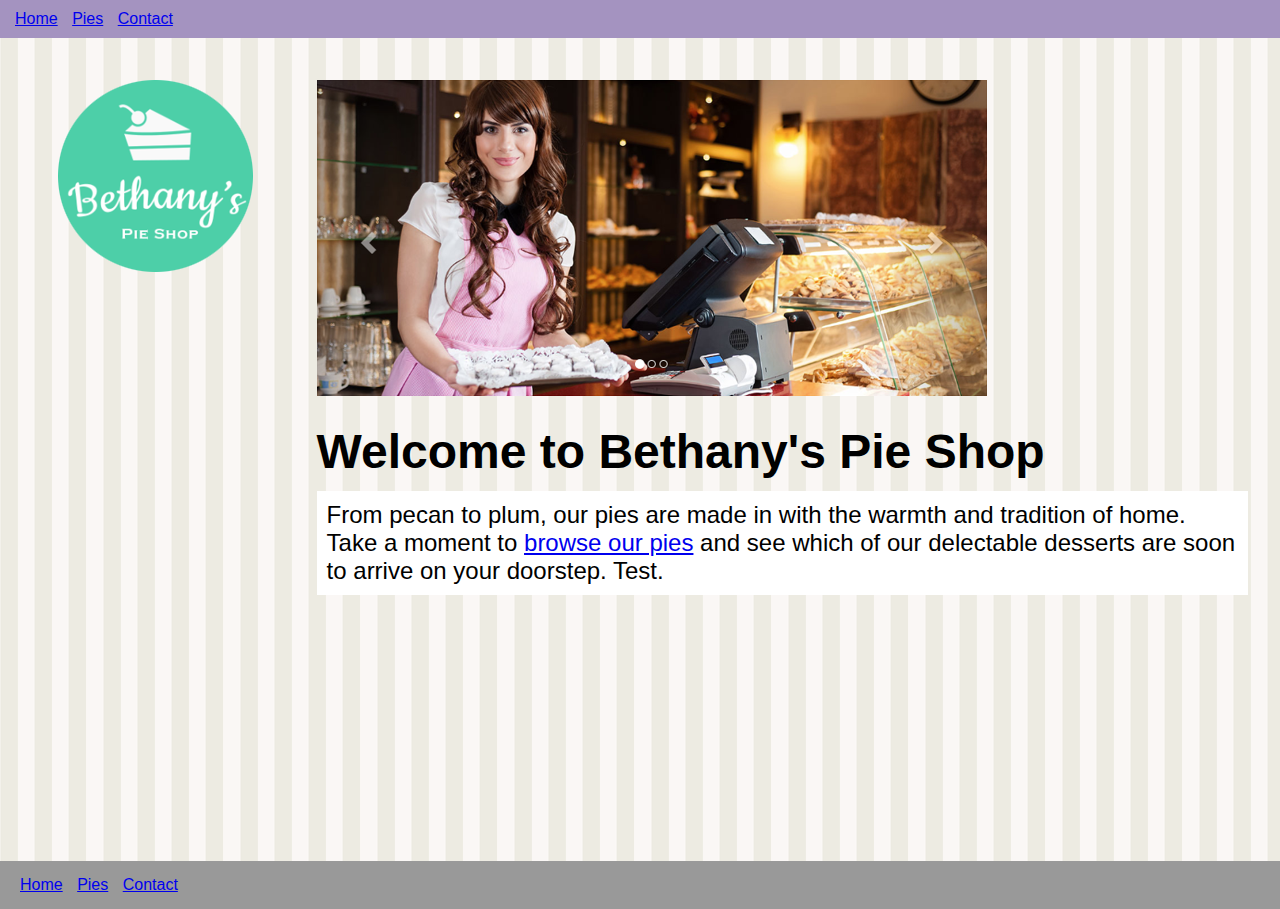
<file: index.html>
<!DOCTYPE html>
<html lang="en">
<head>
    <meta charset="UTF-8">
    <meta name="viewport" content="width=device-width, initial-scale=1.0">
    <title>Bethany's Pie Shop</title>
    <link rel="stylesheet" href="site.css" type="text/css">
    <style>
        h1 {
            font-size: 3em;
            margin-top: 0.5em;
        }

        .banner {
            max-width: 100%;
        }

        .sub-title {
            background-color: white;
            font-size: 1.5em;
            padding: 10px;
        }
    </style>
</head>
<body>
    <header>
        <nav>
            <ul>
                <li><a href="/">Home</a></li>
                <li><a href="pies.html">Pies</a></li>
                <li><a href="contact.html">Contact</a></li>
            </ul>
        </nav>
    </header>
    <main>
        <aside><img src="images/logo.png" alt="Bethany's Pie Shop"></aside>
        <article>
            <img src="images/banner.png" class="banner" alt="Bethany's Pie Shop">
            <h1>Welcome to Bethany's Pie Shop</h1>
            <p class="sub-title">
                From pecan to plum, our pies are made in
                 with the warmth and tradition of home. Take a 
                 moment to <a href="pies.html">browse our pies</a>
                 and see which of our delectable desserts
                 are soon to arrive on your doorstep. Test.
            </p>
        </article>
    </main>
    <footer>
        <nav>
            <ul>
                <li><a href="/">Home</a></li>
                <li><a href="pies.html">Pies</a></li>
                <li><a href="contact.html">Contact</a></li>
            </ul>
        </nav>
    </footer>
</body>
</html>
</file>
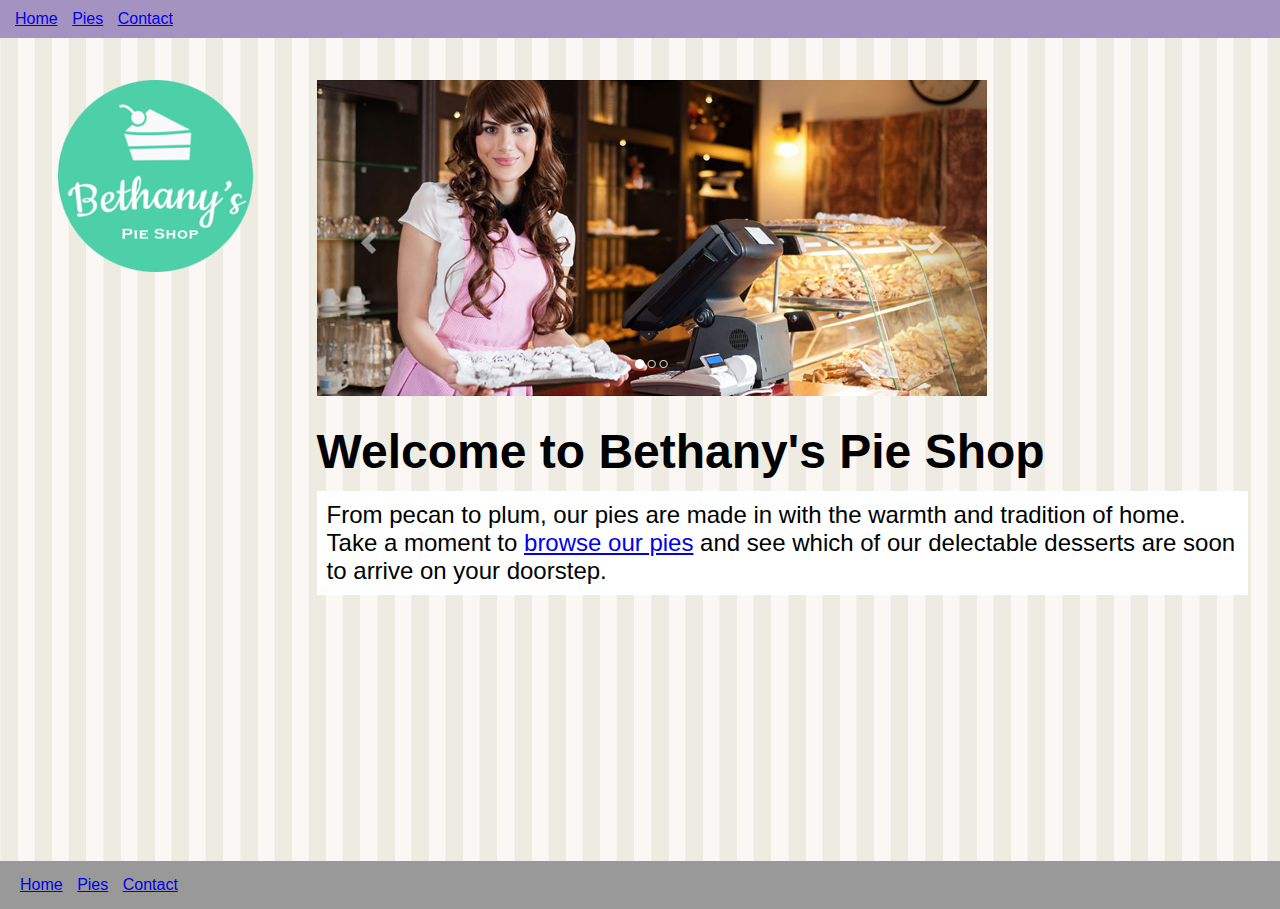
<file: contact.html>
<!DOCTYPE html>
<html lang="en">
<head>
    <meta charset="UTF-8">
    <meta name="viewport" content="width=device-width, initial-scale=1.0">
    <title>Bethany's Pie Shop</title>
    <link rel="stylesheet" href="site.css" type="text/css">
    <style>
        h1 {
            font-size: 3em;
            margin-top: 0.5em;
        }

        .banner {
            max-width: 100%;
        }

        .sub-title {
            background-color: white;
            font-size: 1.5em;
            padding: 10px;
        }
    </style>
</head>
<body>
    <header>
        <nav>
            <ul>
                <li><a href="/">Home</a></li>
                <li><a href="pies.html">Pies</a></li>
                <li><a href="contact.html">Contact</a></li>
            </ul>
        </nav>
    </header>
    <main>
        <aside><img src="images/logo.png" alt="Bethany's Pie Shop"></aside>
        <article>
            <img src="images/banner.png" class="banner" alt="Bethany's Pie Shop">
            <h1>Welcome to Bethany's Pie Shop</h1>
            <p class="sub-title">
                From pecan to plum, our pies are made in
                 with the warmth and tradition of home. Take a 
                 moment to <a href="pies.html">browse our pies</a>
                 and see which of our delectable desserts
                 are soon to arrive on your doorstep.
            </p>
        </article>
    </main>
    <footer>
        <nav>
            <ul>
                <li><a href="/">Home</a></li>
                <li><a href="pies.html">Pies</a></li>
                <li><a href="contact.html">Contact</a></li>
            </ul>
        </nav>
    </footer>
</body>
</html>
</file>
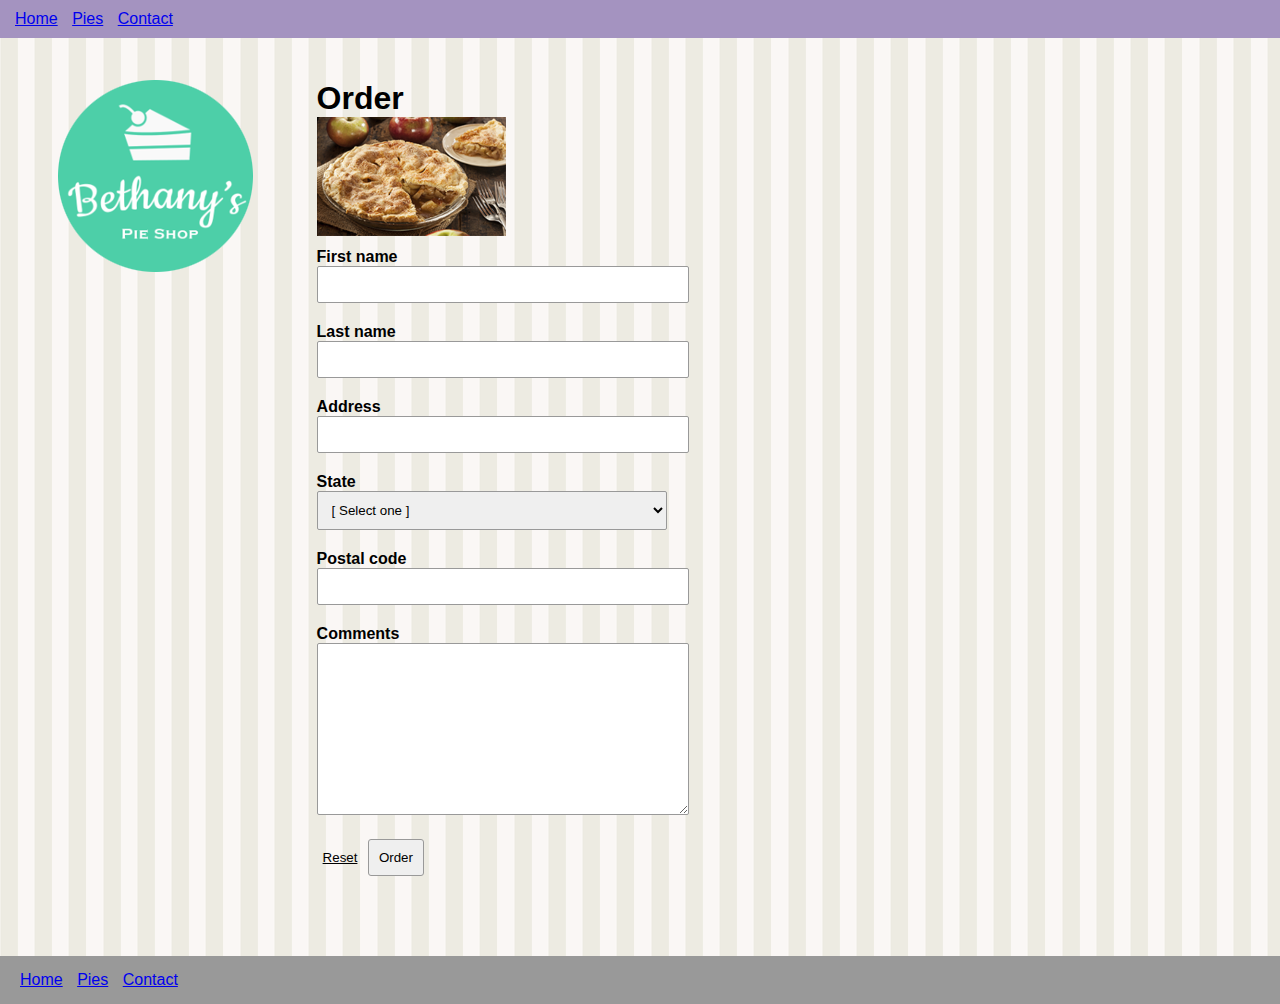
<file: order.html>
<!DOCTYPE html>
<html lang="en">
<head>
    <meta charset="UTF-8">
    <meta name="viewport" content="width=device-width, initial-scale=1.0">
    <title>Bethany's Pie Shop</title>
    <link rel="stylesheet" href="site.css" type="text/css">
    <style>

        @media only screen and (min-width: 768px) {
            article {
                width: 350px;
            }
        }

        .input-group {
            margin-bottom: 20px;
        }

        .input-group input,
        .input-group textarea,
        .input-group select {
            padding: 10px;
            border: solid 1px #999;
            border-radius: 2px;
            width: 100%;
        }

        label {
            font-weight: 600;
        }

        input[type="reset"] {
            background: transparent;
            border: 0;
            text-decoration: underline;
            cursor: pointer;
        }

        input[type="submit"] {
            border: solid 1px #999;
            border-radius: 3px;
            padding: 10px;
        }
    </style>
</head>
<body>
    <header>
        <nav>
            <ul>
                <li><a href="/">Home</a></li>
                <li><a href="pies.html">Pies</a></li>
                <li><a href="contact.html">Contact</a></li>
            </ul>
        </nav>
    </header>
    <main>
        <aside><img src="images/logo.png" alt="Bethany's Pie Shop"></aside>
        <article>
            <h1>Order</h1>

            <div class="pie">
                <img src="/images/apple-pie.png" />
                
                <div class="columns">
                    <div class="title"></div>
                    <div class="price"></div>
                </div>
                <p class="desc"></p>
                
            </div>

            <form action="http://localhost:7071/api/post" method="POST">
                <input type="hidden" id="pie=order" name="pie-order">
                <input type="hidden" name="location" id="location">

                <div class="input-group">
                    <div><label for="first-name">First name</label></div>
                    <div><input type="text" name="first-name" id="first-name" /></div>
                </div>

                <div class="input-group">
                    <div><label for="last-name">Last name</label></div>
                    <div><input type="text" name="last-name" id="last-name" /></div>
                </div>

                <div class="input-group">
                    <div><label for="address">Address</label></div>
                    <div><input type="text" name="address" id="address" /></div>
                </div>
            
                <div class="input-group">
                    <div><label for="state">State</label></div>
                    <div>
                        <select name="state" id="state">
                            <option value="" selected>[ Select one ]</option>
                            <option value="Alabama">Alabama</option>
                            <option value="Alaska">Alaska</option>
                            <option value="Arizona">Arizona</option>
                        </select>
                    </div>
                </div>

                <div class="input-group">
                    <div><label for="postal-code">Postal code</label></div>
                    <div><input type="text" name="postal-code" id="postal-code" /></div>
                </div>

                <div class="input-group">
                    <div><label for="comments">Comments</label></div>
                    <div>
                        <textarea 
                            name="comments"
                            id="comments" 
                            cols="40" 
                            rows="10">
                        </textarea>
                    </div>
                </div>

                <input type="reset" value="Reset" />
                <input type="submit" value="Order" />

            </form>
        </article>
    </main>
    <footer>
        <nav>
            <ul>
                <li><a href="/">Home</a></li>
                <li><a href="pies.html">Pies</a></li>
                <li><a href="contact.html">Contact</a></li>
            </ul>
        </nav>
    </footer>
</body>
<script>
    window.addEventListener("DOMContentLoaded", function(e) {

        let locationBox = document.querySelector("#locaction");

        let location = {
            lattitude: "unknown",
            longitude: "unknown"
        };

        window.navigator.geolocation.getCurrentPosition(
            function(position) {
               lattitude: position.coords.latitude,
               longitude: position.coords.longitude 
            };
            locationBox.value = JSON.stringify(location);
        },
        function(error) {

        });
        
        const order = localStorage.getItem("order");

        if (order) {
            const pieOrder = JSON.parse(order);

            const orderInput = document.querySelector("#pie-order");
            orderInput.value = order;

            const pie = document.querySelector(".pie");

            const title = pie.querySelector(".title");
            const price = pie.querySelector(".price");
            const desc = pie.querySelector(".desc");

            title.innerText = pieOrder.title;
            price.innerText = pieOrder.price;
            desc.innerText = pieOrder.desc;

            const img = pie.querySelector("img");
            img.setAttribute("src", `images/${pieOrder.id}.png`);
            img.setAttribute("alt", pieOrder.title);
        }
    });
</script>
</html>
</file>
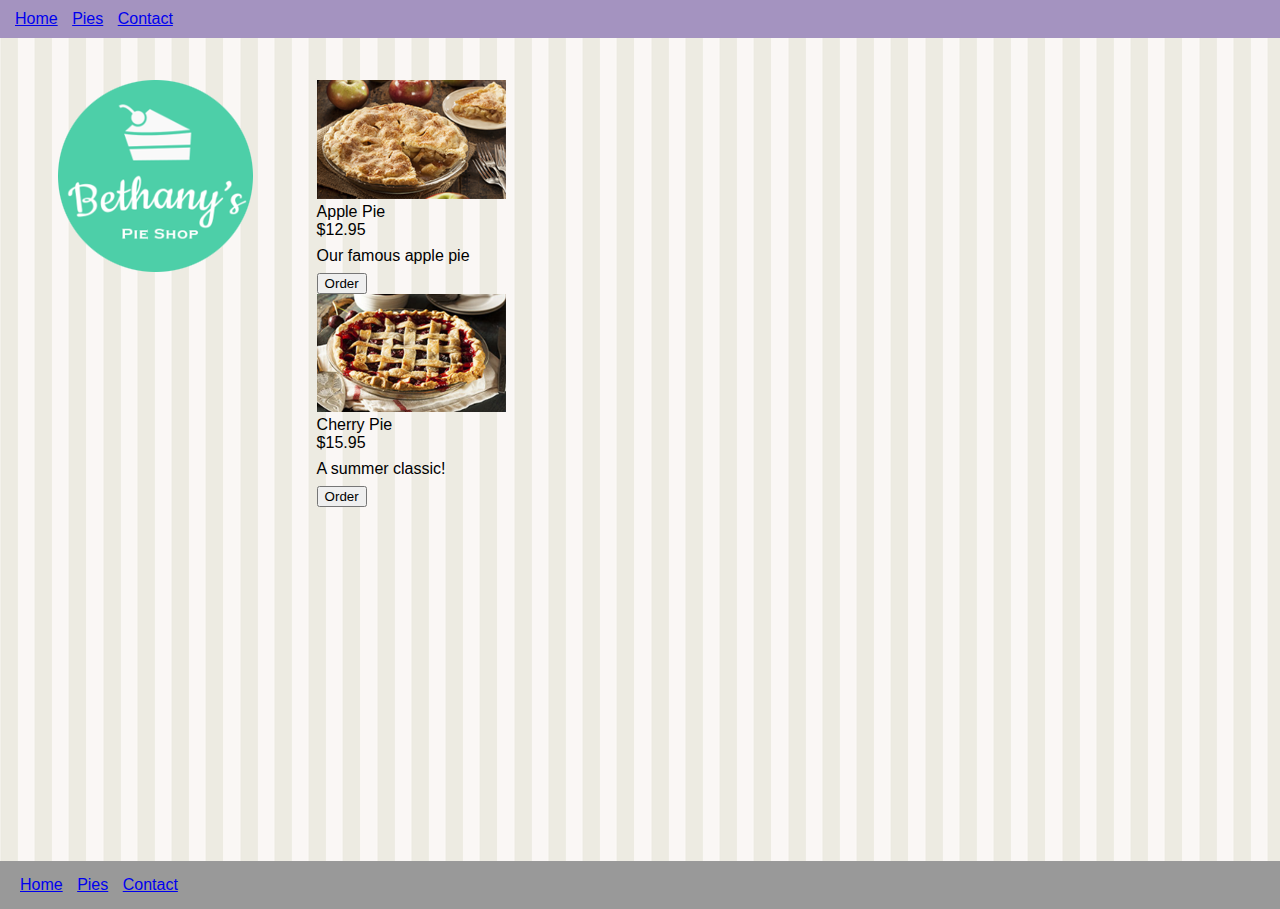
<file: pies.html>
<!DOCTYPE html>
<html lang="en">
<head>
    <meta charset="UTF-8">
    <meta name="viewport" content="width=device-width, initial-scale=1.0">
    <title>Pies | Bethany's Pie Shop</title>
    <link rel="stylesheet" href="site.css" type="text/css">
    <style>
        h1 {
            font-size: 3em;
            margin-top: 0.5em;
        }

        .banner {
            max-width: 100%;
        }

        .sub-title {
            background-color: white;
            font-size: 1.5em;
            padding: 10px;
        }
    </style>
</head>
<body>
    <header>
        <nav>
            <ul>
                <li><a href="/">Home</a></li>
                <li><a href="pies.html">Pies</a></li>
                <li><a href="contact.html">Contact</a></li>
            </ul>
        </nav>
    </header>
    <main>
        <aside><img src="images/logo.png" alt="Bethany's Pie Shop"></aside>
        <article>
           <section class="columns-desktop">
                <div class="pie">
                    <img src="images/apple-pie.png" alt="Apple Pie">
                    <div class="columns">
                        <div class="title">Apple Pie</div>
                        <div class="price">$12.95</div>
                    </div>   
                    <p class="desc">Our famous apple pie</p>
                    <button data-order="apple-pie">Order</button>
                </div>
                <div class="pie">
                    <img src="images/cherry-pie.png" alt="Cherry Pie">
                    <div class="columns">
                        <div class="title">Cherry Pie</div>
                        <div class="price">$15.95</div>
                    </div>   
                    <p class="desc">A summer classic!</p>
                    <button data-order="cherry-pie">Order</button>
                </div>
            </section>
        </article>
    </main>
    <footer>
        <nav>
            <ul>
                <li><a href="/">Home</a></li>
                <li><a href="pies.html">Pies</a></li>
                <li><a href="contact.html">Contact</a></li>
            </ul>
        </nav>
    </footer>
</body>
    <script>
        window.addEventListener("DOMContentLoaded", function(e) {
            const orderButtons = document.querySelectorAll("button[data-order]");

            orderButtons.forEach(function(button) {

                button.addEventListener("click", function(e) {
                    const button = e.currentTarget;
                    const container = button.parentNode;

                    const order = {
                        id: button.getAttribute("data-order"),
                        title: container.querySelector(".title").innerText,
                        price: container.querySelector(".price").innerText,
                        desc: container.querySelector(".desc").innerText
                    };

                    localStorage.setItem("order", JSON.stringify(order));

                    const url = window.location.href.replace("pies.html", "order.html");
                    window.location.href = url;

                });
            });
        });
    </script>
</html>
</file>
<file: site.css>
* {
    margin: 0;
}

html, body {
    height: 100%;
}

body {
    font-family: Arial, Helvetica, sans-serif;
    background-color:  #999;
}

p {
    margin: 0.5em 0 0.5em 0;
}

header {
    display: block;
    position: fixed;
    top: 0;
    left: 0;
    width: 100%;
    background-color: #a493c0;
    padding: 10px;
}

nav a:visited, 
nav a:link, {
    color: #fff;
    text-decoration: none;
}

nav > ul {
    display: inline;
    padding: 0;
}

nav > ul > li {
    display: inline-block;
    list-style: none;
    margin: 0 5px 0 5px;
}

main {
    display: block;
    background-image: url("images/background.png");
    padding-top: 3em;
    padding-bottom: 3em;
    min-height: 85%;
}

footer {
    padding: 15px;
}

aside,
article {
    padding: 2em;
}

aside {
    text-align: center;

}

article {
    width: 75%;
}

@media only screen and (min-width: 768px) {
    main {
        display: flex;
    }

    aside {
        margin-left: 2%;
    }
    
}
</file>
